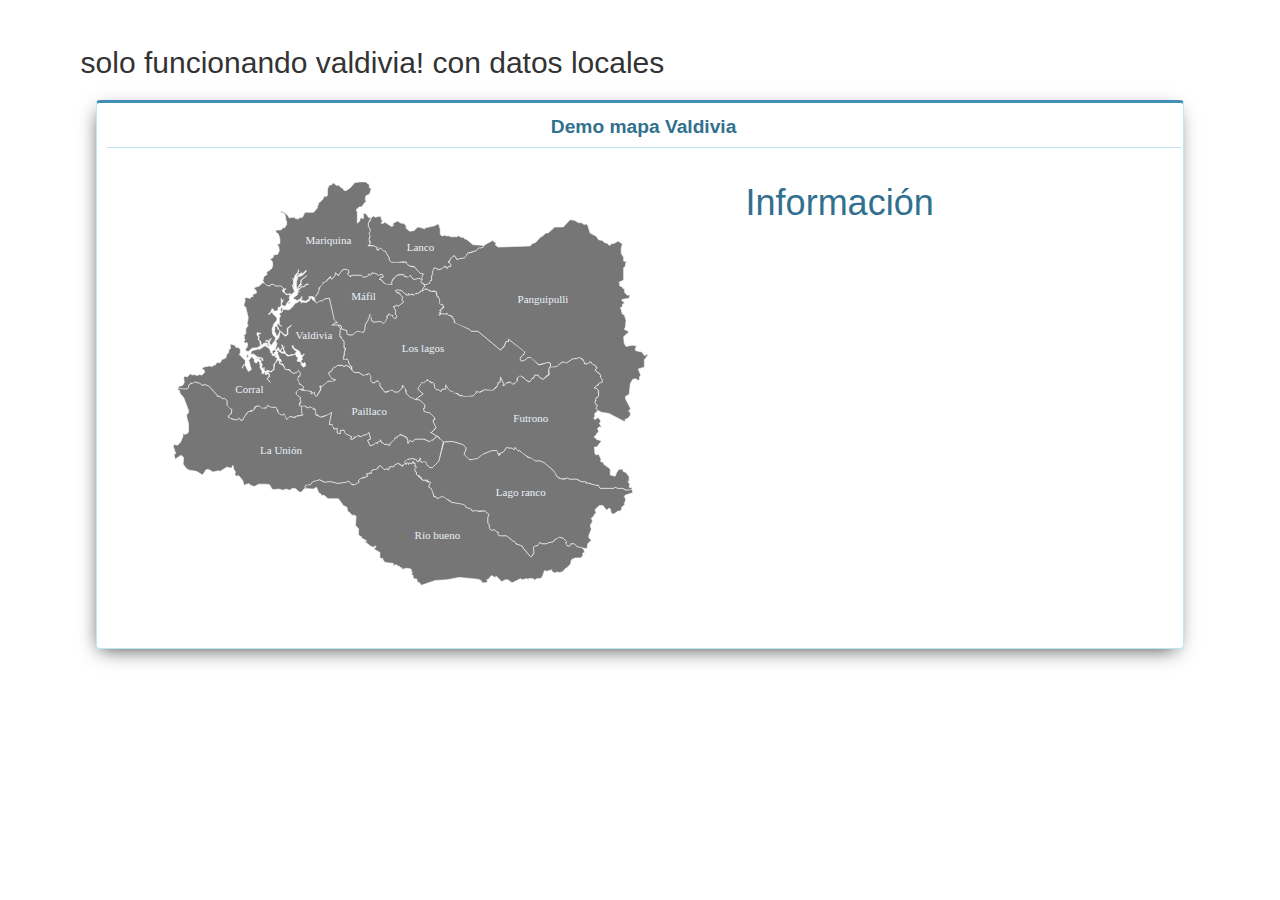
<file: gestion.html>
<!DOCTYPE html>

<html lang="en" class=""><head><meta http-equiv="Content-Type" content="text/html; charset=UTF-8">
<meta http-equiv="X-UA-Compatible" content="IE=edge">
<meta name="viewport" content="width=device-width, initial-scale=1, minimum-scale=1, maximum-scale=1">
<meta http-equiv="Content-Type" content="text/html;">
<meta name="description" content="">
<link href="https://cdnjs.cloudflare.com/ajax/libs/font-awesome/5.10.2/css/all.css" rel="stylesheet">
<script type="text/javascript" src="./gestion_files/jquery-1.11.3.js.descarga"></script>
<link media="screen" type="text/css" rel="stylesheet" href="./gestion_files/bootstrap.css">
<link media="screen" type="text/css" rel="stylesheet" href="./gestion_files/normalize-SSV.css">
  <body>
<style>
	.ajax-loader {
		background-color: rgba(135, 135, 135, 0.3);
		width: 100%;
  		height: 100vh;
  		left: 0.1%; 
  		position: absolute;
		z-index: 1000;
		top: -10% !important;
		right: 50%;
		text-align:center;
		padding-top: 50vh
	}
	.container{
		background-color: #fff !important;
	}
	ul,li{
		list-style-type: none !important;
	}
	/*.cd-filter-trigger {
	  position: absolute;
	  left: auto;
	} */
	.panel-title a:after {
	    font-family:Fontawesome;
	    content:'\f077';
	    float:right;
	    font-size:10px;
	    font-weight:300;
	}
	.panel-title a.collapsed:after {
	    font-family:Fontawesome;
	    content:'\f078';
	}

</style>
	<div class="container" style="background-color: #FFFFFF;padding: 2%;">
		<h2 class="mx-5">solo funcionando valdivia! con datos locales</h2>
		<div class="contenedor content" style="margin-bottom: 50px;">
			<div class="row" style="display: block;" id="graficos_container">
				<div id="lista_graficos" class="col-xs-12 col-sm-12 col-md-12 col-lg-12">
						<!-- Mapa valdivia -->
						<div class="col-xs-12 col-sm-12 col-md-12 col-lg-12" style="margin-top: 1%;">
							<script src="./gestion_files/grf_tbl_mapa.js"></script>
<style>
#val-map{
      display: inline-block;
      position: relative;
      margin:auto;
      min-width: 10%;
      max-width: 100%;
  }
  path{
      fill:#1c1a1a;
      fill-opacity:0.6;
      stroke: #f9fafd !important;
      stroke-width:1px;
      stroke-linejoin: round;
      cursor: pointer;
  }
  #g911:hover path{                 /*corral*/
      stroke: #f9fafd !important;
      fill: #772526 !important;
      transition: fill 0.4s;
  }
  #g911:hover path.active{
    stroke: #e9e9e9 !important;
      fill: #a30507 !important;
  }
  #g891:hover path{                 /*futrono*/
      stroke: #f9fafd !important;
      fill: #94754e !important;
  }
  #g891:hover path.active{          
      stroke: #f9fafd !important;
      fill: #915d1e !important;

  }
  #g924:hover path{           /*la union*/
      stroke: #f9fafd !important;
      fill: #42911e !important;
      transition: fill 0.4s;
  }
  #g924:hover path.active{          /*la union*/
      stroke: #f9fafd !important;
      fill: #06800cf2 !important;
  }
  #g896:hover path{         /*lago ranco*/
      stroke: #f9fafd !important;
      fill: #573190 !important;
      transition: fill 0.4s;
  }
  #g896:hover path.active{          /*lago ranco*/
      stroke: #f9fafd !important;
      fill: #440b98  !important;
  }
  #g866:hover path{         /*lanco*/
      stroke: #f9fafd !important;
      fill: #1a713e  !important;
      transition: fill 0.4s;
  }
  #g866:hover path.active{
      stroke: #f9fafd !important;
      fill: #084d24  !important;
  }
  #g886:hover path{         /*los lagos*/
      stroke: #f9fafd !important;
      fill: #3fa4ba !important;
      transition: fill 0.4s;
  }
  #g886:hover path.active{
      stroke: #f9fafd !important;
      fill: #11829b !important;
  }
  #g881:hover path{         /*mafil*/
      stroke: #f9fafd !important;
      fill: #ba3f9d !important;
      transition: fill 0.4s;
  }
  #g881:hover path.active{
      stroke: #f9fafd !important;
      fill: #940873 !important;
  }
  #g876:hover path{         /*mariquina*/
      stroke: #f9fafd !important;
      fill: #731447 !important;
      transition: fill 0.4s;
  }
  #g876:hover path.active{          
      stroke: #f9fafd !important;
      fill: #8e064e !important;
  }
  #g919:hover path{         /*paillaco*/
      stroke: #f9fafd !important;
      fill: #ad411d !important;
      transition: fill 0.4s;
  }
  #g919:hover path.active{          /*paillaco*/
      stroke: #f9fafd !important;
      fill: #b52905 !important;
  }
  #g871:hover path{           /*panguipulli*/
      stroke: #f9fafd !important;
      fill: #902b6f !important;
      transition: fill 0.4s;
  }
  #g871:hover path.active{            /*panguipulli*/
      stroke: #f9fafd !important;
      fill: #94196c !important;
  }
  #g901:hover path{           /*rio bueno*/
      stroke: #f9fafd !important;
      fill: #801c35 !important;
      transition: fill 0.4s;
  }
  #g901:hover path.active{            /*rio bueno*/
      stroke: #f9fafd !important;
      fill: #a9022b !important;
  }
  #g914:hover path{           /*valdivia*/
      stroke: #f9fafd !important;
      fill: #287360 !important;
      transition: fill 0.4s;
  }
  #g914:hover path.active{            /*valdivia*/
      stroke: #f9fafd !important;
      fill: #00694e !important;
  }
  #info-box {
      display: none;
      position: absolute;
      top: 0px;
      left: 0px;
      z-index: 1;
      background-color: #ffffff;
      border: 1px solid #1d524d36;
      border-radius: 2px;
      padding: 5px;
      font-family: arial;
      font-size: 12px;
      text-align: center;
      margin:auto;
  }

  #info-box2 {
      display: none;
      position: absolute;
      top: 0px;
      left: 0px;
      z-index: 2;
      background-color: #080101;
      border: 1px solid #080101;
      border-radius: 2px;
      padding: 5px;
      font-family: arial;
      font-size: 12px;
      text-align: center;
      margin:auto;
      color: white;
  }
  #tspan1473,#tspan1527,#tspan1790,#tspan1955,#tspan2027,#tspan2066,#tspan2107,#tspan2150,#tspan2195,#tspan2242,#tspan1759,#tspan1990{
    font-style:normal;
    font-variant:normal;
    font-weight:normal;
    font-stretch:normal;
    font-size:18.1159935px;
    font-family:Roboto;
    -inkscape-font-specification:Roboto;
    text-align:center;
    text-anchor:middle;
    fill:#e9f1f7
  }
  #table_map{
    color: #31708f;
  }
  #divtabla tbody tr:hover{
	  background-color:#eeeeee;
	box-shadow: 0px 5px 7px 0px #00000038;
  }

  #divtabla tbody td a {
	  margin-right: 7px;
  }
  /* #divtabla tbody td:active(){
	  background-color:red;
  } */
  .jsmartable-row{
	  background-color:#77767626;
  }
  #number{
	width: 10%!important;
    text-align: center;
	}
</style>
<div class="panel-group" id="panel-mapa" role="tablist" aria-multiselectable="true">

	<div class="panel panel-info">
		<div class="panel-heading" role="tab" id="panel-heading-mapa">
		  	<h2 class="panel-title text-center">
				<b style="font-size: 1.2em;">Demo mapa Valdivia</b>
			</h2>
		</div>
		<div id="collapseMapa" class="panel-collapse collapse in" role="tabpanel" aria-labelledby="headingOne">
	    	<div class="panel-body">
				<div class="row">
					<div class="col s12 m7" id="info-box">
						<button class="btn">cerrar</button>
					</div>
					<div class="col s12 m7" id="info-box2"></div>

					<div class="col-xs-12 col-sm-12 col-md-12 col-lg-12" id="image">
						<svg class="col-xs-7 col-sm-7 col-md-7 col-lg-7" xmlns:svg="http://www.w3.org/2000/svg" xmlns="http://www.w3.org/2000/svg" version="1.1" id="val-map" x="0px" y="0px" width="669px" height="468px" viewBox="-50 40 859 768" enable-background="new -174 10 959 593">
							<g id="g5">
								<g id="g911" onclick="info(&#39;CO&#39;)">
									<path id="CO" data-title="Corral"  data-info="&lt;div&gt;Comuna: CORRAL&lt;/div&gt;&lt;div&gt;CONSULTA SQL&lt;/div&gt;&lt;button class=&#39;btn btn-primary&#39; id=&#39;btn1&#39; onClick=cerrar(&#39;CO&#39;)&gt;cerrar&lt;/button&gt;" d="M57 337L65 339L67 343L70 342L74 346L74 352L72 354L82 364L82 369L78 373L78 377L77 376L81 370L87 382L92 379L88 364L92 358L97 362L97 366L99 368L101 368L102 365L105 366L107 370L105 370L107 372L106 375L110 382L109 385L112 386L113 383L117 383L114 385L116 387L118 387L118 385L121 387L121 391L118 394L123 400L118 394L120 391L122 391L122 389L121 385L117 382L125 383L127 380L129 380L130 370L136 363L138 365L138 369L144 372L148 379L149 378L153 380L155 378L155 381L161 385L166 384L168 380L171 381L173 386L172 389L169 390L170 393L168 395L171 399L171 403L178 406L178 408L175 412L172 411L165 417L170 423L173 424L172 428L174 431L171 434L171 438L173 438L175 441L175 450L177 453L164 456L164 458L156 456L150 461L146 455L146 452L142 454L135 450L136 447L132 441L124 441L119 438L118 442L109 443L105 439L101 439L98 440L95 447L92 446L85 450L77 463L71 459L68 462L57 459L54 456L57 452L59 452L60 445L56 443L52 438L52 430L48 426L45 427L40 423L36 423L36 421L22 406L16 404L11 405L7 401L3 401L1 399L-4 402L-7 401L-11 405L-11 409L-13 411L-30 411L-27 408L-27 406L-23 406L-20 404L-18 400L-19 392L-17 390L-13 391L-8 386L-5 388L-2 387L4 389L6 387L11 388L15 384L15 380L11 378L13 375L23 373L28 374L31 371L33 372L34 369L37 367L40 368L43 365L42 362L43 363L50 360L52 354L55 351L55 347L58 344L57 337z M115 340L122 345L124 350L123 351L126 352L126 356L130 356L132 359L135 360L132 367L129 370L129 378L124 382L118 380L116 382L113 381L113 375L113 379L109 375L110 370L108 368L108 364L107 365L106 362L105 363L103 361L108 360L111 365L111 361L107 359L106 360L104 358L103 359L95 353L95 355L93 353L90 354L93 348L105 345L106 346L109 343L111 343L110 342L115 340z M88 358L85 359L84 357L86 354L88 358z M119 385L115 387L118 384L119 385z M103 360L101 362L100 361L103 360z M98 357L97 358L98 357z M71 342L71 342z">
									</path>
									<text x="88.921211" y="416.80557" id="text1475">
        								<tspan y="416.80557" x="88.921211" id="tspan1473">Corral</tspan>
      								</text>
								</g>
								<g id="g891" onclick="info(&#39;FU&#39;)">
									<path id="FU" data-title="Futrono"  data-info="&lt;div&gt;Comuna: Futrono&lt;/div&gt;&lt;div&gt;CONSULTA SQL&lt;/div&gt;&lt;button class=&#39;btn btn-primary&#39; id=&#39;btn1&#39; onClick=cerrar(&#39;FU&#39;)&gt;cerrar&lt;/button&gt;" d="M632 360L639 366L638 369L642 370L648 366L657 373L659 377L656 380L666 388L665 391L668 395L668 401L664 401L655 409L661 411L662 422L657 427L658 428L656 431L657 435L660 438L658 443L661 446L655 452L656 455L654 459L656 461L662 457L662 459L665 462L665 465L663 467L666 472L666 474L663 473L660 476L662 480L661 483L659 483L659 485L655 489L655 491L657 491L659 494L664 495L666 497L659 506L655 506L656 517L658 519L662 518L666 526L665 529L667 531L671 531L670 534L681 542L681 552L689 554L692 547L697 541L697 543L702 542L702 546L707 548L712 555L712 561L710 563L713 567L712 572L717 573L716 577L708 577L701 574L693 574L689 572L687 574L665 574L662 571L662 569L656 569L654 567L653 568L645 565L644 566L640 563L633 563L627 559L614 559L612 557L600 559L597 556L595 556L589 548L589 546L573 532L566 529L558 529L537 517L532 512L529 513L525 507L524 510L522 510L520 508L514 508L512 506L504 516L500 516L499 520L494 512L488 512L474 517L463 525L455 527L448 526L441 518L444 511L444 507L439 502L422 497L407 498L400 492L400 490L398 490L398 488L397 489L386 482L388 482L395 475L390 464L393 461L393 459L385 450L376 449L374 443L376 443L377 438L368 429L361 428L374 419L365 411L371 400L376 400L380 395L380 397L384 397L385 399L387 399L387 401L390 400L392 402L393 409L396 412L400 412L403 415L405 411L411 411L411 404L419 414L423 414L434 422L456 422L461 417L461 415L468 416L475 412L490 412L495 407L498 399L500 400L501 391L506 402L505 405L507 405L510 400L513 401L518 399L521 403L525 401L528 398L529 392L533 388L547 399L549 399L551 395L556 392L557 388L563 388L565 392L571 395L581 387L580 378L583 374L592 374L604 366L609 368L620 361L626 361L630 359L632 360z">
									</path>
									<text x="550.6292882477097" y="464.4010705659641" id="text1992">
        								<tspan id="tspan1990">Futrono</tspan>
      								</text>
								</g>
								<g id="g924" onclick="info(&#39;LU&#39;)">
									<path id="LU" data-title="La unión"  data-info="&lt;div&gt;Comuna: La unión&lt;/div&gt;&lt;div&gt;CONSULTA SQL&lt;/div&gt;&lt;button class=&#39;btn btn-primary&#39; id=&#39;btn1&#39; onClick=cerrar(&#39;LA&#39;)&gt;cerrar&lt;/button&gt;" d="M3 401L7 401L11 405L16 404L22 406L36 421L36 423L40 423L45 427L48 426L52 430L52 437L57 443L60 444L59 451L54 455L54 457L60 460L68 462L71 459L76 463L79 461L79 459L87 448L94 447L98 443L98 441L102 439L106 439L110 443L114 441L114 443L117 442L118 438L125 441L133 441L136 450L142 454L146 452L150 461L155 456L164 458L164 456L176 454L177 453L175 451L174 438L181 439L184 442L188 440L193 441L194 444L198 445L198 453L206 457L211 456L224 449L220 469L225 469L228 477L233 474L233 483L238 484L238 479L244 478L247 484L257 489L255 493L259 493L266 487L271 489L277 486L281 486L285 482L288 493L283 495L287 504L293 502L296 499L299 500L299 498L304 496L304 494L306 499L308 499L311 502L316 501L318 504L321 499L331 489L332 490L333 487L336 486L335 485L346 490L349 495L349 500L353 495L356 498L361 493L375 493L384 497L388 494L390 495L395 490L395 488L398 488L398 490L400 490L400 492L404 494L407 498L400 529L389 540L385 540L379 534L378 531L372 531L368 528L370 524L368 528L364 530L362 526L361 527L359 525L350 526L344 530L345 533L344 535L340 536L340 538L334 533L328 535L324 539L320 538L318 540L318 544L315 542L310 543L304 537L301 538L298 543L290 544L289 550L287 548L285 550L282 550L281 551L283 553L280 557L278 555L272 558L268 561L269 564L262 568L256 567L252 562L248 564L234 566L222 563L213 564L204 560L192 564L189 568L180 570L182 574L177 576L175 580L171 580L164 574L159 574L155 577L149 575L144 577L137 575L129 576L126 575L122 568L116 567L104 567L97 571L91 569L88 566L80 569L78 561L74 556L71 553L68 554L65 552L66 547L63 542L62 536L59 541L52 539L41 546L38 545L29 547L22 543L18 543L12 552L2 546L-10 544L-15 541L-20 534L-19 524L-21 521L-24 520L-33 526L-35 518L-32 517L-36 505L-35 502L-29 503L-24 498L-20 488L-20 484L-19 483L-18 485L-16 485L-12 483L-11 480L-11 468L-14 457L-14 453L-11 450L-11 446L-19 425L-25 418L-26 413L-30 412L-27 410L-14 411L-11 409L-11 405L-8 403L-8 401L-5 402L0 399L3 401z M-31 503L-31 503z">
									</path>
									<text x="140.7074" y="517.28461" id="text2109">
        								<tspan id="tspan2107">La Unión</tspan>
      								</text>
								</g>
								<g id="g896" onclick="info(&#39;LR&#39;)">
									<path id="LR" data-title="Lago ranco"  data-info="&lt;div&gt;Comuna: Lago ranco&lt;/div&gt;&lt;div&gt;CONSULTA SQL&lt;/div&gt;&lt;button class=&#39;btn btn-primary&#39; id=&#39;btn1&#39; onClick=cerrar(&#39;LR&#39;)&gt;cerrar&lt;/button&gt;" d="M409 498L422 497L439 502L444 507L444 511L441 518L449 526L452 527L463 525L472 518L487 512L495 512L498 520L500 519L501 516L505 515L512 506L514 508L520 508L522 510L524 510L525 507L530 513L532 512L546 523L553 525L558 529L566 529L573 532L589 546L593 554L598 558L605 559L611 557L614 559L626 559L633 563L639 563L643 566L644 565L653 568L654 567L656 569L662 569L662 571L665 574L687 574L689 572L693 574L701 574L707 577L717 576L718 581L706 585L704 587L706 591L706 595L704 597L705 600L699 606L700 607L698 611L694 611L687 616L685 616L682 613L682 609L679 606L675 610L669 602L663 602L656 609L658 615L655 616L655 618L650 623L652 628L648 635L650 641L646 651L646 655L650 659L644 665L643 673L627 670L622 665L616 665L617 668L615 669L610 668L608 666L609 662L607 659L604 656L598 654L595 657L591 657L587 662L580 663L577 665L569 665L565 663L564 667L555 670L556 679L552 686L550 686L538 672L537 669L527 665L524 663L524 661L522 661L511 652L499 652L497 650L497 646L495 646L491 642L486 643L483 640L482 633L480 631L480 621L482 617L479 614L477 614L476 611L455 611L452 608L446 606L441 601L421 597L418 594L410 591L406 587L398 591L390 585L391 584L387 576L388 575L384 573L383 570L386 565L383 562L383 564L381 564L381 560L377 562L377 560L376 562L370 557L371 556L370 557L368 555L368 553L366 555L366 553L363 552L363 548L362 547L362 549L360 544L360 542L363 539L360 536L361 533L357 530L355 534L351 532L350 535L348 534L348 532L346 534L347 535L344 532L344 530L347 527L357 525L361 527L362 526L364 530L367 530L369 524L370 525L368 527L372 532L374 530L379 531L380 535L385 540L389 540L400 529L408 498z">
									</path>
									<text x="534.17841" y="586.20935" id="text2029">
        								<tspan id="tspan2027">Lago ranco</tspan>
      								</text>
								</g>
								<g id="g866" onclick="info(&#39;LA&#39;)">
									<path id="LA" data-title="Lanco"  data-info="&lt;div&gt;Comuna: Lanco&lt;/div&gt;&lt;div&gt;CONSULTA SQL&lt;/div&gt;&lt;button class=&#39;btn btn-primary&#39; id=&#39;btn1&#39; onClick=cerrar(&#39;LA&#39;)&gt;cerrar&lt;/button&gt;" d="M304 127L306 134L308 134L305 139L309 139L311 137L322 144L325 143L325 141L323 141L325 139L332 135L338 139L342 139L346 143L346 147L352 152L359 151L364 146L367 145L376 148L379 146L393 143L398 140L400 142L402 149L402 157L405 160L410 158L412 160L415 159L419 161L430 161L432 159L436 162L440 162L443 165L445 165L456 174L470 175L473 176L474 178L467 180L466 179L461 184L447 188L443 196L433 197L431 199L425 192L419 197L417 202L415 202L417 202L416 203L420 207L420 209L415 210L414 213L412 213L411 210L409 209L406 213L400 215L392 212L389 222L390 223L388 225L388 233L386 233L386 235L382 239L377 240L370 235L372 231L370 231L374 222L369 221L359 210L351 209L347 205L347 203L342 202L330 204L322 203L318 199L318 195L311 184L310 185L306 183L305 180L303 180L300 183L297 181L299 179L293 176L284 175L287 172L287 168L285 166L287 160L285 157L287 149L284 144L284 138L287 135L289 129L293 127L295 129L304 127z">
									</path>
									<text x="369.55554" y="183.77692" id="text1792">
        								<tspan id="tspan1790">Lanco</tspan>
      								</text>
								</g>
								<g id="g886" onclick="info(&#39;LL&#39;)">
									<path id="LL" data-title="Los lagos"  data-info="&lt;div&gt;Comuna: Los lagos&lt;/div&gt;&lt;div&gt;CONSULTA SQL&lt;/div&gt;&lt;button class=&#39;btn btn-primary&#39; id=&#39;btn1&#39; onClick=cerrar(&#39;LL&#39;)&gt;cerrar&lt;/button&gt;" d="M331 248L338 249L348 257L350 254L351 257L353 255L359 257L358 256L360 254L363 255L364 253L365 254L369 252L369 250L373 250L376 247L380 247L385 250L395 251L397 259L400 260L399 261L401 263L402 271L407 273L406 279L405 278L405 280L401 282L403 284L401 286L403 286L400 289L401 290L404 287L412 288L414 286L416 290L418 290L423 294L423 296L425 296L425 302L428 301L450 313L453 316L464 316L501 347L507 341L510 333L514 333L514 329L541 349L540 353L533 360L535 365L540 364L546 359L550 359L553 360L563 371L567 371L578 367L583 369L583 373L580 378L580 388L578 388L571 395L564 391L563 388L557 388L556 392L553 393L549 399L542 396L539 392L533 389L528 393L528 398L525 401L521 403L517 399L510 401L507 405L505 405L506 402L501 391L500 400L497 400L496 405L488 413L475 412L466 416L461 415L461 417L456 422L447 423L441 423L437 421L435 422L430 418L426 418L422 414L421 415L417 413L411 404L411 411L405 411L403 415L400 412L396 412L393 409L392 402L390 400L387 401L387 399L381 397L381 395L375 401L372 400L365 411L374 419L361 428L353 425L348 420L346 417L346 413L341 407L341 405L339 407L340 409L333 416L327 416L324 413L311 416L307 412L307 410L303 406L303 402L299 398L297 398L294 401L289 400L287 396L288 391L284 385L281 388L276 389L269 384L261 384L257 380L257 374L253 371L250 362L245 363L243 361L245 353L244 352L247 345L244 342L244 332L240 328L241 327L239 327L239 325L237 324L238 311L235 308L235 306L237 306L240 309L241 313L247 314L249 316L249 320L252 322L258 322L265 316L271 316L276 318L278 314L279 305L283 299L286 288L289 294L289 298L292 301L304 300L309 303L315 294L314 291L316 291L318 287L321 290L322 289L327 295L329 295L331 291L328 289L329 283L325 275L326 276L331 273L333 275L342 268L339 265L340 260L336 256L336 254L328 251L328 249L331 248z">
									</path>
									<text x="373.85507" y="349.61176" id="text2197">
        								<tspan id="tspan2195">Los lagos</tspan>
      								</text>
								</g>
								<g id="g881" onclick="info(&#39;MA&#39;)">
									<path id="MA" data-title="Máfil"  data-info="&lt;div&gt;Comuna: Máfil&lt;/div&gt;&lt;div&gt;CONSULTA SQL&lt;/div&gt;&lt;button class=&#39;btn btn-primary&#39; id=&#39;btn1&#39; onClick=cerrar(&#39;MA&#39;)&gt;cerrar&lt;/button&gt;" d="M246 214L252 215L252 219L250 222L255 227L255 225L260 224L272 224L275 227L279 227L283 225L285 222L287 222L287 224L291 220L298 222L301 225L303 223L307 223L309 227L304 228L304 230L302 231L304 231L310 237L323 239L322 236L324 232L331 224L342 223L343 226L347 227L353 224L357 230L360 231L366 229L373 231L370 235L374 239L376 239L377 242L373 247L373 250L369 250L369 252L365 254L364 253L362 255L361 254L359 256L354 255L351 257L350 254L349 257L347 257L347 255L345 255L338 249L330 248L328 250L331 253L336 254L336 256L340 260L339 265L342 268L333 275L331 273L326 276L325 275L329 283L328 288L331 291L329 295L327 295L324 292L324 290L321 290L318 287L317 290L314 291L315 294L311 302L309 303L304 300L293 301L289 298L289 294L286 291L287 288L283 299L279 305L278 314L276 318L266 316L258 322L252 322L249 321L249 315L240 312L240 308L238 306L224 306L227 305L229 302L233 302L228 298L220 262L213 263L208 267L206 266L200 270L198 270L192 264L198 268L196 266L197 265L194 264L197 263L195 263L195 261L202 253L201 252L206 241L213 234L215 234L222 227L223 230L225 230L229 225L230 220L235 225L237 221L243 215L246 214z">	
									</path>
									<text x="276.23425" y="264.47284" id="text2244">
        								<tspan id="tspan2242">Máfil</tspan>
      								</text>
								</g>
								<g id="g876" onclick="info(&#39;MAR&#39;)">
									<path id="MAR" data-title="Mariquina"  data-info="&lt;div&gt;Comuna: MARIQUINA&lt;/div&gt;&lt;div&gt;CONSULTA SQL&lt;/div&gt;&lt;button class=&#39;btn btn-primary&#39; id=&#39;btn1&#39; onClick=cerrar(&#39;MA&#39;)&gt;cerrar&lt;/button&gt;" d="M270 71L280 71L283 74L285 74L286 81L289 82L286 91L280 94L279 100L281 104L279 104L273 112L269 112L264 117L266 121L266 139L270 135L271 130L276 131L276 123L280 123L285 130L289 130L284 138L284 144L287 149L287 153L285 156L287 159L285 165L287 173L285 175L284 174L284 176L293 176L299 179L297 181L299 183L301 183L302 180L304 180L310 185L311 184L318 195L318 199L322 203L347 203L347 205L351 209L360 211L369 221L374 222L371 231L367 229L360 231L357 230L353 224L350 227L348 227L342 225L342 223L336 223L331 224L324 231L322 236L323 239L314 239L310 237L305 231L303 231L304 228L309 227L307 223L303 223L301 225L298 222L290 220L288 224L286 224L286 222L284 223L284 225L279 227L275 227L272 224L260 224L255 225L255 227L250 222L252 220L252 216L246 214L242 215L235 224L230 220L229 225L225 230L223 230L222 226L216 232L216 234L210 236L209 239L203 245L203 249L201 252L202 253L198 257L198 259L196 261L192 259L188 259L187 261L187 259L187 263L181 267L173 265L175 263L175 259L173 263L168 265L168 267L165 264L161 263L161 261L168 256L168 252L171 251L170 252L168 250L175 243L179 243L183 239L186 239L181 240L183 238L178 243L174 243L170 247L169 245L169 243L171 243L175 239L173 239L174 232L183 225L173 233L174 236L169 243L168 249L166 243L166 235L168 229L163 234L170 226L175 225L182 218L182 216L177 221L171 223L175 220L170 224L170 226L165 231L167 227L170 225L169 224L166 227L167 222L171 222L167 221L170 218L169 215L169 219L164 224L162 230L161 231L159 229L161 231L162 245L159 240L163 251L157 257L156 254L153 255L154 256L147 254L146 249L149 246L146 247L141 242L131 242L127 239L125 239L122 242L114 240L111 233L113 226L118 223L117 220L120 217L119 216L122 217L122 215L126 213L126 209L127 210L127 204L126 201L124 199L123 200L123 198L128 195L128 191L135 190L138 184L137 177L134 174L139 172L139 165L137 158L135 155L133 155L132 150L140 150L143 148L144 145L146 147L150 141L150 135L148 133L149 132L147 124L144 121L141 122L140 119L145 120L152 126L154 130L164 129L164 131L169 132L171 130L176 129L180 121L194 121L197 118L197 116L199 116L201 112L200 111L202 109L202 105L204 105L209 100L212 94L215 95L217 93L217 83L220 76L224 76L224 74L227 73L232 77L235 76L240 81L242 81L244 85L248 85L254 81L262 72L270 71z M165 235L165 237L163 235L165 235z M161 239L163 235L161 239z M162 241L162 239L163 241z M162 242L161 239L162 241z M179 220L180 219L179 220z M178 221L178 221z M165 229L166 229z">
									</path>
									<text x="218.50513" y="172.91292" id="text1761">
        								<tspan id="tspan1759">Mariquina</tspan>
      								</text>
								</g>
								<g id="g919" onclick="info(&#39;PA&#39;)">
									<path id="PA" data-title="Paillaco"  data-info="&lt;div&gt;Comuna: Paillaco&lt;/div&gt;&lt;div&gt;CONSULTA SQL&lt;/div&gt;&lt;button class=&#39;btn btn-primary&#39; id=&#39;btn1&#39; onClick=cerrar(&#39;PA&#39;)&gt;cerrar&lt;/button&gt;" d="M238 373L241 372L244 374L248 372L252 374L261 384L269 384L276 389L279 387L282 388L285 385L288 390L288 398L291 401L294 401L299 397L299 399L300 398L303 401L303 406L311 416L315 416L320 413L324 413L327 416L333 416L340 409L340 405L345 411L346 418L353 425L358 426L360 428L368 429L377 437L376 442L374 443L376 447L375 448L385 450L393 458L390 464L395 474L388 482L386 482L396 488L390 495L389 494L384 497L376 493L361 493L356 498L353 495L350 498L350 500L348 499L349 495L347 490L336 485L336 487L334 487L331 490L330 489L330 491L327 492L327 494L320 500L319 504L316 501L311 502L308 499L306 499L304 494L304 496L299 498L299 500L296 499L293 502L287 504L283 495L288 493L285 482L281 486L277 486L272 489L267 487L263 490L262 489L259 493L255 493L257 489L246 484L244 478L238 479L238 484L233 483L233 475L228 477L228 475L225 472L225 469L220 469L224 449L218 453L206 457L203 456L201 453L198 454L197 444L188 440L185 442L181 439L173 439L171 437L174 431L172 429L173 425L166 420L166 415L171 411L175 413L185 413L187 415L190 414L192 416L190 418L191 419L194 416L196 416L197 422L200 422L206 412L206 406L210 405L216 399L230 396L224 394L221 391L219 385L225 380L225 378L228 375L230 375L233 372L238 372z">
									</path>
									<text x="285.42969" y="453.48907" id="text2152">
        								<tspan id="tspan2150">Paillaco</tspan>
      								</text>
								</g>
								<g id="g871" onclick="info(&#39;PAN&#39;)">
									<path id="PAN" data-title="Panguipulli"  data-info="&lt;div&gt;Comuna: Panguipulli&lt;/div&gt;&lt;div&gt;CONSULTA SQL&lt;/div&gt;&lt;button class=&#39;btn btn-primary&#39; id=&#39;btn1&#39; onClick=cerrar(&#39;PA&#39;)&gt;cerrar&lt;/button&gt;" d="M630 138L634 138L638 141L642 140L644 142L648 155L658 160L662 166L668 167L672 171L677 172L679 175L681 175L683 172L687 172L694 168L701 173L699 180L699 188L703 195L703 201L708 202L706 205L706 209L703 212L703 232L695 236L697 238L696 241L700 243L702 246L704 246L705 253L709 257L711 257L711 255L713 257L712 262L700 264L701 267L704 268L704 270L701 272L701 276L698 277L701 288L704 289L707 298L706 309L704 313L712 317L703 325L704 336L707 341L717 339L724 340L722 346L723 348L733 350L737 356L742 354L743 355L737 363L737 375L727 378L731 388L729 391L729 395L727 397L723 394L718 395L714 402L712 420L706 423L706 427L714 442L714 444L711 447L714 450L714 454L710 459L705 461L706 462L704 464L679 451L666 449L658 444L658 440L660 439L660 437L657 436L656 432L658 429L657 428L662 422L662 414L659 410L655 409L659 405L661 405L663 401L668 400L668 395L665 392L666 389L664 386L656 380L659 377L659 375L655 371L651 370L650 367L647 366L647 368L640 370L636 362L630 359L626 361L620 361L609 368L603 366L593 374L583 375L583 369L580 367L564 371L550 359L546 359L540 364L535 365L533 361L537 355L539 355L541 350L514 329L514 333L510 333L507 340L501 347L464 316L453 316L450 313L426 302L425 297L422 294L423 293L419 290L415 290L413 286L411 288L403 287L401 290L400 289L403 286L401 286L403 284L401 282L403 282L403 280L405 280L405 278L406 279L408 277L406 272L402 272L401 270L401 263L399 261L400 260L397 259L396 252L394 250L386 250L378 246L375 249L373 248L376 242L377 243L376 240L381 239L383 237L384 238L386 233L388 233L388 225L390 223L389 222L391 214L393 212L399 215L404 214L409 210L411 210L411 212L414 213L415 210L419 210L420 207L416 203L417 202L415 202L417 202L420 196L425 192L430 199L433 197L442 196L448 187L449 188L461 184L466 179L467 180L473 178L474 175L488 167L494 172L492 174L497 178L550 176L552 173L559 170L567 161L569 161L569 159L570 160L575 155L579 155L590 145L604 145L615 133L622 134L629 138z">
									</path>
									<text x="570.62067" y="269.37036" id="text1957">
        								<tspan id="tspan1955">Panguipulli</tspan>
      								</text>
								</g>
								<g id="g901" onclick="info(&#39;RB&#39;)">
									<path id="RB" data-title="Rio Bueno"  data-info="&lt;div&gt;Comuna: Rio Bueno&lt;/div&gt;&lt;div&gt;CONSULTA SQL&lt;/div&gt;&lt;button class=&#39;btn btn-primary&#39; id=&#39;btn1&#39; onClick=cerrar(&#39;RB&#39;)&gt;cerrar&lt;/button&gt;" d="M358 533L359 532L361 534L360 537L362 537L361 538L363 539L360 542L361 547L363 547L363 551L367 555L367 553L368 556L369 555L369 557L370 556L370 558L374 561L377 560L377 562L381 560L380 563L383 564L383 562L386 565L383 570L384 573L386 573L388 576L392 588L396 588L397 591L406 587L421 597L439 600L443 602L444 605L453 608L453 610L457 612L458 610L466 612L475 611L482 617L480 621L480 631L482 633L483 640L486 643L491 642L495 646L497 646L497 650L499 652L511 652L522 661L524 661L526 665L537 669L538 672L550 686L552 686L556 680L555 671L557 669L562 668L565 663L569 665L577 665L580 663L587 662L592 657L598 654L604 656L609 661L608 665L610 668L615 669L617 665L622 665L627 670L634 671L638 675L639 679L636 680L636 684L633 688L623 688L621 690L620 689L617 692L616 698L611 703L611 705L609 704L604 709L605 710L598 712L593 711L591 713L588 712L585 709L585 707L583 709L582 708L578 710L573 709L570 718L567 722L561 722L556 725L556 723L553 722L547 722L547 724L544 722L536 724L534 722L520 729L513 724L509 724L503 727L494 718L492 720L486 717L481 723L478 724L480 726L477 729L471 729L469 725L464 723L433 720L413 724L394 725L371 733L368 729L364 727L364 723L358 722L357 716L354 714L356 713L356 711L354 711L355 708L353 706L346 705L340 707L339 704L337 704L334 701L333 702L330 699L325 701L325 697L315 696L311 695L309 692L308 693L308 689L305 689L303 687L303 679L294 674L294 672L297 670L295 668L294 671L288 669L278 661L279 660L281 662L280 659L274 656L272 654L273 653L271 653L268 650L268 640L263 635L264 620L262 618L256 618L256 616L250 611L249 605L243 602L235 591L218 591L211 585L208 586L205 582L203 582L199 572L194 575L179 574L182 573L180 571L181 569L189 568L193 563L204 560L212 564L222 563L234 566L248 564L252 562L257 568L261 568L269 564L268 561L271 558L282 555L283 552L281 552L281 550L286 550L287 548L289 550L289 546L291 544L299 542L301 538L304 537L310 543L315 542L317 544L320 538L325 539L328 535L333 533L340 538L341 535L346 533L346 535L347 532L349 532L350 535L351 532L355 534L357 530L358 533z">
									</path>
									<text x="397.40253" y="656.86005" id="text2068">
        								<tspan id="tspan2066">Río bueno</tspan>
      								</text>
								</g>
								<g id="g914" onclick="info(&#39;VA&#39;)">
									<path id="VA" data-title="Valdivia"  data-info="&lt;div&gt;Comuna: Valdivia&lt;/div&gt;&lt;div&gt;CONSULTA SQL&lt;/div&gt;&lt;button class=&#39;btn btn-primary&#39; id=&#39;btn1&#39; onClick=cerrar(&#39;VA&#39;)&gt;cerrar&lt;/button&gt;" d="M197 268L199 270L205 266L207 267L213 263L220 262L228 297L233 302L229 302L227 305L224 306L235 306L235 308L238 311L237 324L244 333L244 343L246 345L247 344L245 348L243 362L249 362L251 364L252 369L256 374L257 380L253 374L247 372L244 374L242 372L233 372L230 375L228 375L225 378L225 380L219 384L219 386L224 394L230 396L226 398L218 398L209 406L205 406L204 407L206 411L199 423L196 421L196 416L190 419L190 417L192 417L190 414L187 415L185 413L182 414L175 411L178 409L178 407L171 402L168 394L173 387L171 382L169 380L168 383L162 385L157 383L155 379L148 379L144 370L139 369L139 367L141 365L142 366L140 362L137 361L138 360L135 352L136 351L134 349L135 347L142 352L146 352L152 357L165 354L166 358L169 359L167 365L172 366L174 368L174 372L174 370L177 375L181 373L181 369L179 367L178 369L176 369L173 365L172 366L176 362L175 359L179 354L178 353L178 355L174 356L171 349L161 343L161 340L159 340L159 342L162 346L164 346L163 347L165 347L164 348L166 348L166 350L164 352L165 353L159 355L158 354L154 356L147 352L148 351L145 346L146 341L144 345L146 349L142 351L140 347L143 343L143 339L141 339L143 339L143 343L139 349L137 345L138 344L135 345L136 342L135 346L131 346L134 337L134 335L134 337L132 337L133 333L131 333L137 327L139 318L140 317L147 324L149 324L152 321L152 312L158 306L151 311L151 320L149 322L145 322L145 320L135 312L137 312L134 306L136 302L138 306L142 308L138 305L138 294L140 292L138 287L143 284L143 280L153 281L157 279L157 277L159 277L164 270L168 269L171 266L174 268L174 270L174 268L182 269L187 266L190 260L192 264L196 267z M111 236L118 241L123 242L123 240L126 239L130 240L131 242L141 242L146 247L144 247L143 250L149 256L154 256L156 258L154 260L155 265L151 269L149 274L146 275L141 272L145 264L142 267L141 262L141 274L138 277L136 277L136 281L133 283L129 283L129 281L126 279L124 284L120 288L121 289L125 285L127 285L127 287L134 294L134 298L129 304L126 313L127 321L132 327L131 331L125 339L122 337L122 333L125 328L123 330L123 328L122 332L116 331L116 333L117 332L121 334L119 336L122 337L121 338L116 335L112 336L109 340L107 332L104 330L105 325L103 321L108 320L102 318L101 321L104 326L103 329L106 333L107 340L102 343L93 344L88 349L84 349L82 345L85 343L86 336L84 334L82 336L80 333L82 329L79 328L81 326L80 323L83 320L83 312L87 306L85 304L87 294L83 277L80 274L79 275L82 266L81 263L83 261L87 261L89 263L89 261L90 262L93 259L95 259L94 256L101 253L99 248L96 247L98 244L105 242L111 236z M136 323L133 324L132 319L130 317L131 307L135 309L136 313L139 316L136 322z M130 347L131 346L132 349L129 352L129 354L127 354L126 349L130 346z M141 285L140 280L142 277L144 279L143 284L141 285z M118 337L122 339L121 341L115 336L118 337z M154 268L157 269L153 271L152 270L154 268z M134 358L131 355L132 354L134 358z M136 328L133 330L136 326L136 328z M131 339L129 339L129 341L128 340L131 338z M128 284L126 284L128 283z M137 279L137 277L137 279z M125 350L124 349L125 350z M132 340L132 338L132 340z M137 289L136 288L137 289z M124 341L123 340L124 341z M137 347L137 346z M124 348L123 348z M156 266L156 266z M113 340L112 340z M126 349L125 349z M136 358L136 358z M126 351L126 350z M126 350L126 350z">
									</path>
									<text x="194.81021" y="329.47513" id="text1529">
        								<tspan id="tspan1527">Valdivia</tspan>
      								</text>
								</g>
							</g>
						</svg>
						<div class="col-xs-5 col-sm-5 col-md-5 col-lg-5" id="table_map">
							<h1>Información</h1>
              <div clas="" id="divtabla">
              </div>
						</div>
					</div>
				</div>
			</div>
		</div>
	</div>
</div>

							
						</div>
						<!--fin mapa-->						
					</div>

				</div> <!-- end of row-->
				 <!--end of else-->
		</div>
	</div>
</file>
